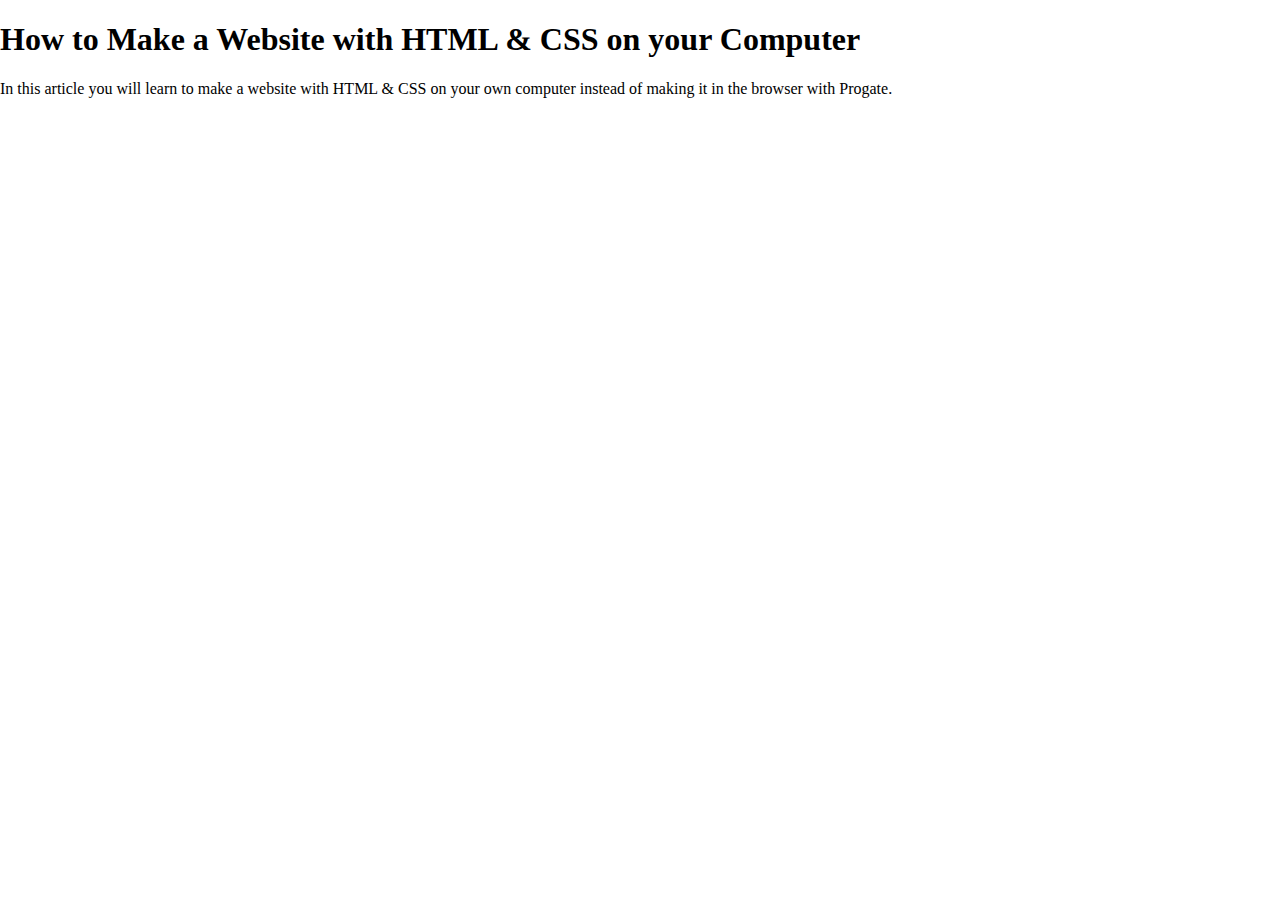
<file: index.html>
<!DOCTYPE html>
<html>
  <head>
    <meta charset="utf-8">
    <link rel="stylesheet" href="stylesheet.css">
    <title>Progate</title>
  </head>
  <body>
    <h1 class="title">How to Make a Website with HTML & CSS on your Computer</h1>
    <p>In this article you will learn to make a website with HTML & CSS on your own computer instead of making it in the browser with Progate.</p>
  </body>
</html>
</file>
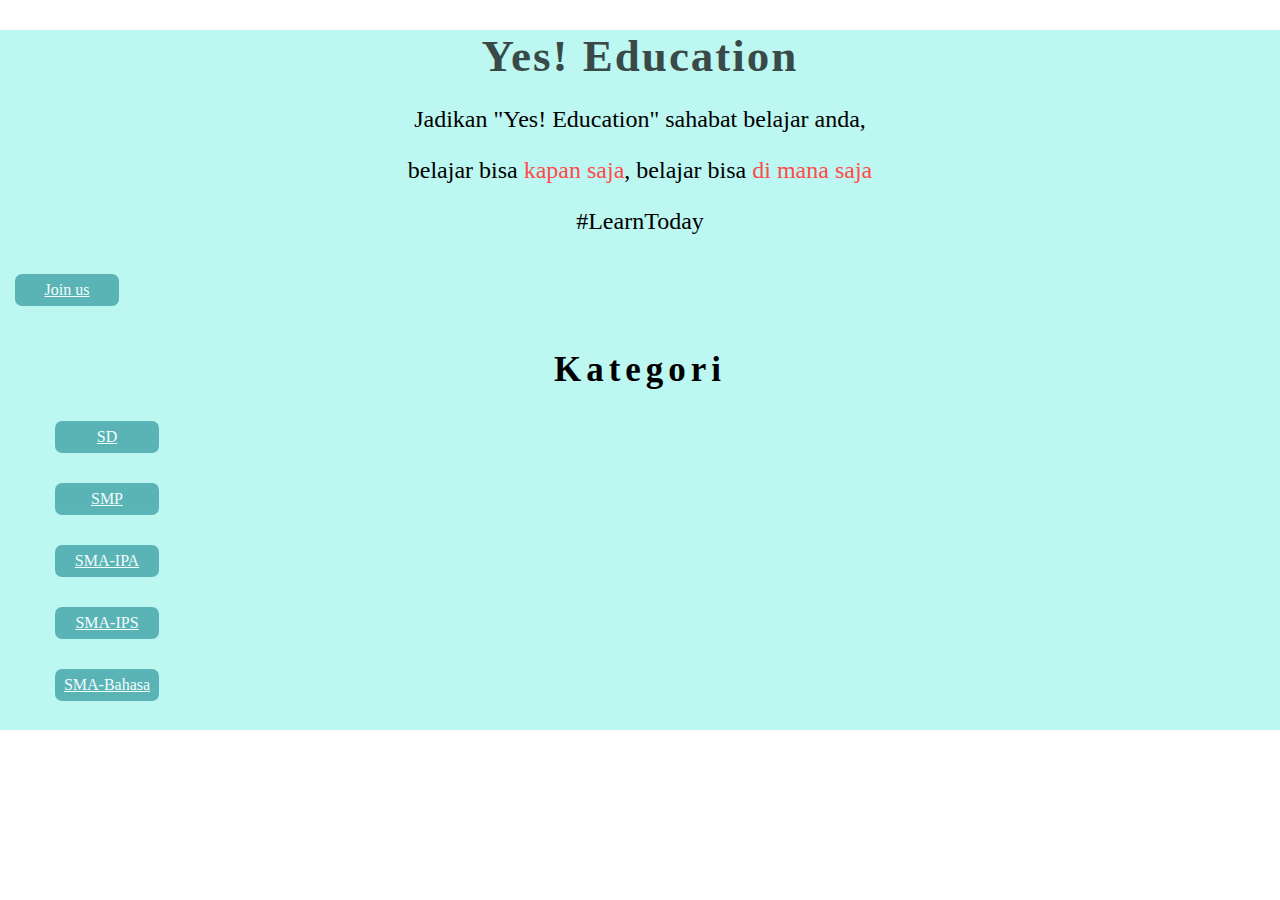
<file: main.html>
<!DOCTYPE html>
<html>
	<head>
    	<meta charset="utf-8">
    	<title>Yes! Education</title>
    	<link rel="stylesheet" href="stylesheet.css">
    	<link rel="stylesheet" href="//maxcdn.bootstrapcdn.com/font-awesome/4.3.0/css/font-awesome.min.css">
	</head>


	<body>
		<header>

		</header>
		<div class="main">

		<div class="top-course">
			<div class="container">
				<h1>Yes! Education </h1>
				
		        <p>Jadikan "Yes! Education" sahabat belajar anda, </p>
		        <p>belajar bisa <span>kapan saja</span>, belajar bisa <span>di mana saja</span></p>
		        <p>#LearnToday</p>
		        <li> <a href="#" class="btn message">Join us</a></li>
				<!-- <img src="screen-0.jpg"> -->

			</div>
		</div>
		<div class="categorical-course">

		</div>
		<div class="bottom-course">
			<div class="container">
				<h2>Kategori</h2>
				<ul>
					<li> <a href="#" class="btn message">SD</a></li>
					<li> <a href="#" class="btn message">SMP</a></li>
					<li> <a href="#" class="btn message">SMA-IPA</a></li>
					<li> <a href="#" class="btn message">SMA-IPS</a></li>
					<li> <a href="#" class="btn message">SMA-Bahasa</a></li>



				</ul>

			</div>
		</div>
		</div>
		<footer>

		</footer>




	</body>

</html>
</file>
<file: stylesheet.css>
body {
  margin: 0;
  font-family: "Lucida Grande";
}

.main {
  background-color: #bdf7f1;
  height: 700px;
}
.top-course h1 {
  opacity: 0.7;
  font-size: 45px;
  letter-spacing: 2px;
  margin-bottom: 1px;
  text-align: center;
}
.top-course .btn{
	text-align: center;
}
.top-course p{
	font-size: 24px;
	text-align: center;
}
.top-course span {
  color: #ff4a4a;
}

.container h2{
	text-align: center;
	 font-size: 35px;
	 letter-spacing: 5px;
	 margin-bottom: 10px;

}

.container li {
	padding: 15px;
	list-style: none;
}

.btn {
  
  color: white;
  display: inline-block;
  width: 90px;
  opacity: 0.8;
  border-radius: 7px;
}

.btn:hover {
  opacity: 0.5;
}

.message {
  padding: 7px;
  background-color: #42a3a7;
  cursor: pointer;
  text-align: center;
}
</file>
